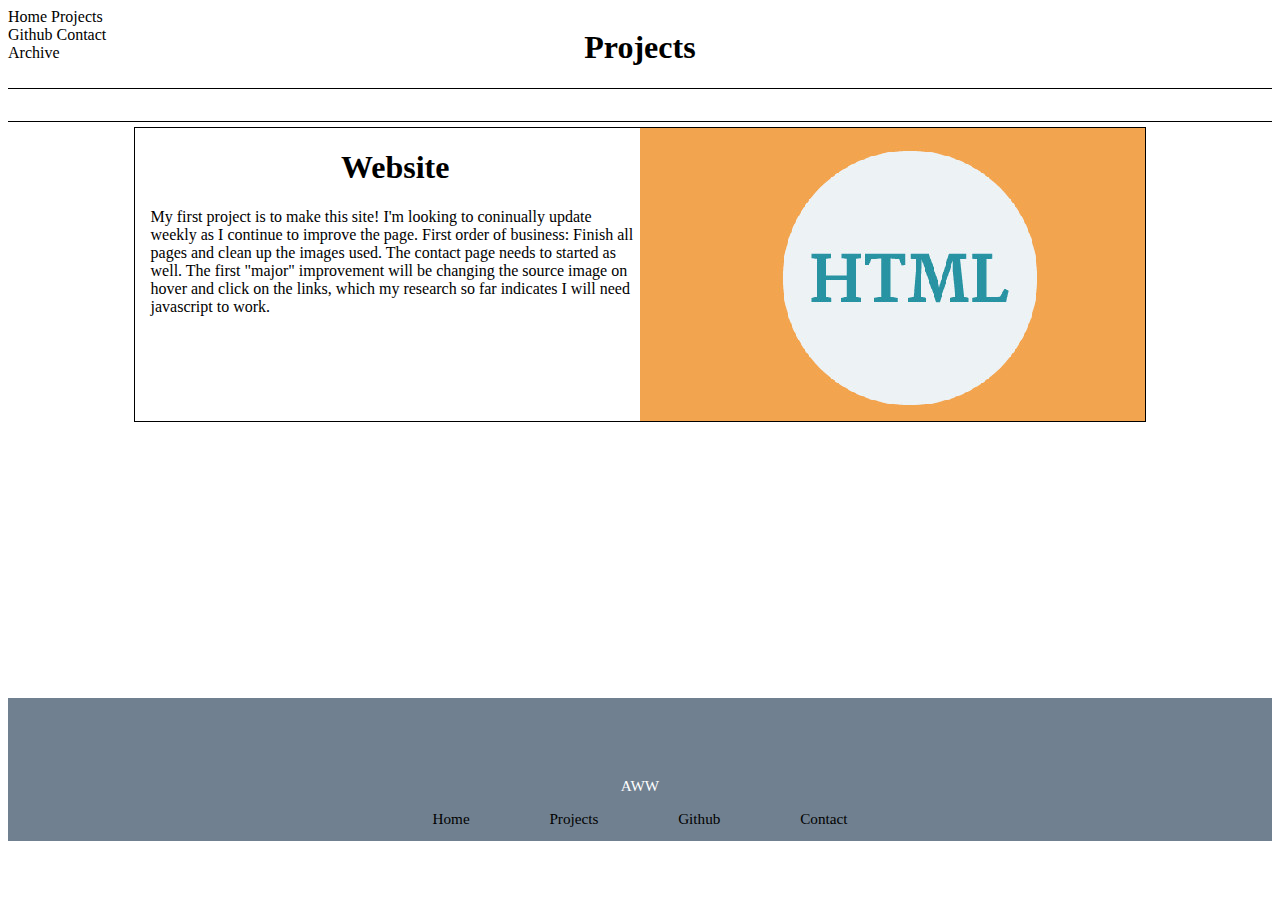
<file: projects.html>
<!DOCTYPE HTML>
<html>
<head><title>Andrew Weiant</title>
   <link rel="stylesheet" media="screen" href="https://fontlibrary.org/face/didact-gothic" type="text/css"/>
<link rel="stylesheet" media="screen" href="https://fontlibrary.org/face/cmu-serif" type="text/css"/>
    <link rel="stylesheet" href="CSS/index.css">
</head>
    <meta name="description"
            content="Andrew Weiant's Site" />
<body>
<div class="wrapper">
    <div class="header">
            <h1>Projects</h1>
    </div>
    <div class="line1"> </div>
    <div class="navbar">
        <a href="index.html">Home</a>
        <a href="projects.html">Projects</a>
        <a href="https://www.github.com/powertaxrelief">Github</a>
        <a href="">Contact</a>
        <a href="">Archive</a>
    </div>
    <div class="line2"> </div>
    <div class="projtext1">
        <p><h1>Website</h1></p>
    <p align="left">My first project is to make this site!  I'm looking to coninually update weekly as I continue to improve the page.  First order of business:  Finish all pages and clean up the images used. The contact page needs to started as well.  The first "major" improvement will be changing the source image on hover and click on the links, which my research so far indicates I will need javascript to work.</p>
    </div>
    <div class="projimage1">  
     <img src="images/html.jpg" alt="HTML">
    </div>
    <div class="footer">
        <p>AWW</p>
     <a href="index.html">Home</a>
        <a href="">Projects</a>
        <a href="https://www.github.com/powertaxrelief">Github</a>
        <a href="">Contact</a>
    </div>
</div>
</body>
</html>
</file>
<file: CSS/index.css>
div.wrapper {
    display:  grid;
    grid-template-columns: 10% 10% 10% 10% 10% 10% 10% 10% 10% 10%;
    background-color:  #FOEAD6;
    min-height:  0;
    min-width:  0;
    font-family: 'CMUSerifRoman'; 
    grid-template-rows:  auto auto 2em auto 300px 150px auto;
}
.wrapper a {
    color:  black;
    text-decoration:  none;
}

a:link {
    color:  black;
}

div.header {
    grid-column-start:  5;
    grid-column-end:  7;
    grid-row:  1;
    text-align:  center;
    
}

div.line1 {
    border-top-style:  solid;
    border-top-width:  1px;
    grid-column-start:  1;
    grid-column-end:  11;
    border-top-color:  black;
    grid-row:  2;
    margin-bottom:  0;
}
div.Home {
    padding:  .5em;
    grid-column-start:  3;
    grid-column-end:  4;
    text-align:  center;
    font-size:  .95em;
    grid-row:  3;
    margin-top:  0;
}

.Home:hover {
    text-align:  center;
    background-color:  black;
    font-size:  1.5em;
    font-family:  'StationMedium';
    padding:  .15em;
    color:  white;
}

.Home a:hover {
    color:  white;
}
div.Projects {
    padding:  .5em;
    grid-column-start:  4;
    grid-column-end:  5;
    text-align:  center;
    font-size:  .95em;
    grid-row:  3;
}

.Projects:hover {
    text-align:  center;
    background-color:  #062F4F;
    font-size:  1.5em;
    font-family:  'StationMedium';
    padding:  .15em;
    color:  white;
}

.Projects a:hover {
    color:  white;
}
div.Github {
    padding:  .5em;
    grid-column-start:  5;
    grid-column-end:  6;
    text-align:  center;
    font-size:  .95em;
    grid-row:  3;
}

.Github:hover {
    text-align:  center;
    background-color:  #813772;
    font-size:  1.5em;
    font-family:  'StationMedium';
    padding:  .15em;
    color:  white;
}

.Github a:hover {
    color:  white;
}

div.Contact {
    padding:  .5em;
    grid-column-start:  6;
    grid-column-end:  7;
    text-align:  center;
    font-size:  .95em;
    grid-row:  3;
}
.Contact:hover {
    text-align:  center;
    background-color:  #B82601;
    font-size:  1.5em;
    font-family:  'StationMedium';
    padding:  .15em;
    color:  white;
}

.Contact a:hover {
    color:  white;
}
div.Archive {
    padding:  .5em;
    grid-column-start:  7;
    grid-column-end:  8;
    text-align:  center;
    font-size:  .95em;
    grid-row:  3;
}

.Archive:hover {
    text-align:  center;
    background-color:  #565656;
    font-size:  1.5em;
    font-family:  'StationMedium';
    padding:  .15em;
    color:  white;
}

.Archive a:hover {
    color:  white;
}
div.Blog {
    padding:  .5em;
    grid-column-start:  8;
    grid-column-end:  9;
    text-align:  center;
    font-size:  .95em;
    grid-row:  3;
    
}
.Blog:hover {
    text-align:  center;
    background-color:  #3CC47C;
    font-size:  1.5em;
    font-family:  'StationMedium';
    padding:  .15em;
    color:  white;
}

.Blog a:hover {
    color:  white;
}
div.line2 {
    margin-top:  0;
    border-top-style:  solid;
    border-top-width:  1px;
    grid-column-start:  1;
    grid-column-end:  11;
    border-top-color:  black;
    grid-row:  4;
}
div.mainimage {
    margin-top:  1%;
    grid-column-start:  3;
    grid-column-end:  7;
    grid-row:  5;
    border-width:  1px;
    border-style:  solid;
    text-align:  center;
    overflow:  hidden;
}
div.maintext {
    font-family: 'CMUSerifRoman';
    margin-top:  1%;
    padding-left:  1em;
    grid-column-start:  7;
    grid-column-end:  9;
    grid-row:  5;
    border-width:  1px;
    border-style:  solid;
    width:  100%;
}
div.secondimage {
    line-height:  1em;
    padding-top:  20%;
    margin-top:  3%;
    height:  150px;
    width:  100%;
    grid-column-start:  3;
    grid-column-end:  6;
    text-align:  center;
    grid-row:  6;
    border-style:  solid;
    border-top-width:  1px;
    border-left-width:  1px;
    border-right-width:  1px;
    border-bottom-width:  1px;
}


.secondimage:hover {
    line-height:  2em;
    font-size:  2em;
    padding-top:  8%;
    background-color:  #3CC47C;
    text-align:  center;
    font-family:  'StationMedium';
    height:  200px;

}

.secondimage a:hover {
    color:  white;
}

div.thirdimage {
    line-height:  1em;
    padding-top:  20%;
    margin-top:  3%;
    margin-left:  3%;
    grid-column-start:  6;
    grid-column-end:  9;
    text-align:  center;
    grid-row:  6;
    height:  100%;
    width:  100%;
    border-top-width:  1px;
    border-right-width:  1px;
    border-left-width:  1px;
    border-bottom-width:  1px;
    border-style:  solid;
}

.thirdimage:hover {
    line-height:  2em;
    font-size:  2em;
    padding-top:  8%;
    background-color:  #B82601;
    text-align:  center;
    font-family:  'StationMedium';
    height:  200px;
}

.thirdimage a:hover {
    color:  white;
}

div.footer {
    color:  white;
    padding-top:  5%;
    margin-top:  10%;
    grid-column-start:  1;
    grid-column-end:  11;
    background-color: #708090; 
    text-align:  center;
    font-size:  .95em;
    grid-row:  8;
    word-spacing:  5em;
    height:  80px;
}
#footer a:link {
    color:  white;
}
div.projtext1 {
    padding-left:  3%;
    margin-top:  1%;
    grid-column-start:  2;
    grid-column-end:  6;
    grid-row:  5;
    border-top-width:  1px;
    border-right-width:  0px;
    border-left-width:  1px;
    border-bottom-width:  1px;
    border-style:  solid;
    text-align:  center;
}

div.projimage1 {
    margin-top:  1%;
    grid-column-start:  6;
    grid-column-end:  10;
    grid-row:  5;
    border-top-width:  1px;
    border-right-width:  1px;
    border-left-width:  0px;
    border-bottom-width:  1px;
    border-style:  solid;
    text-align:  center;
    overflow:  hidden;
}
</file>
